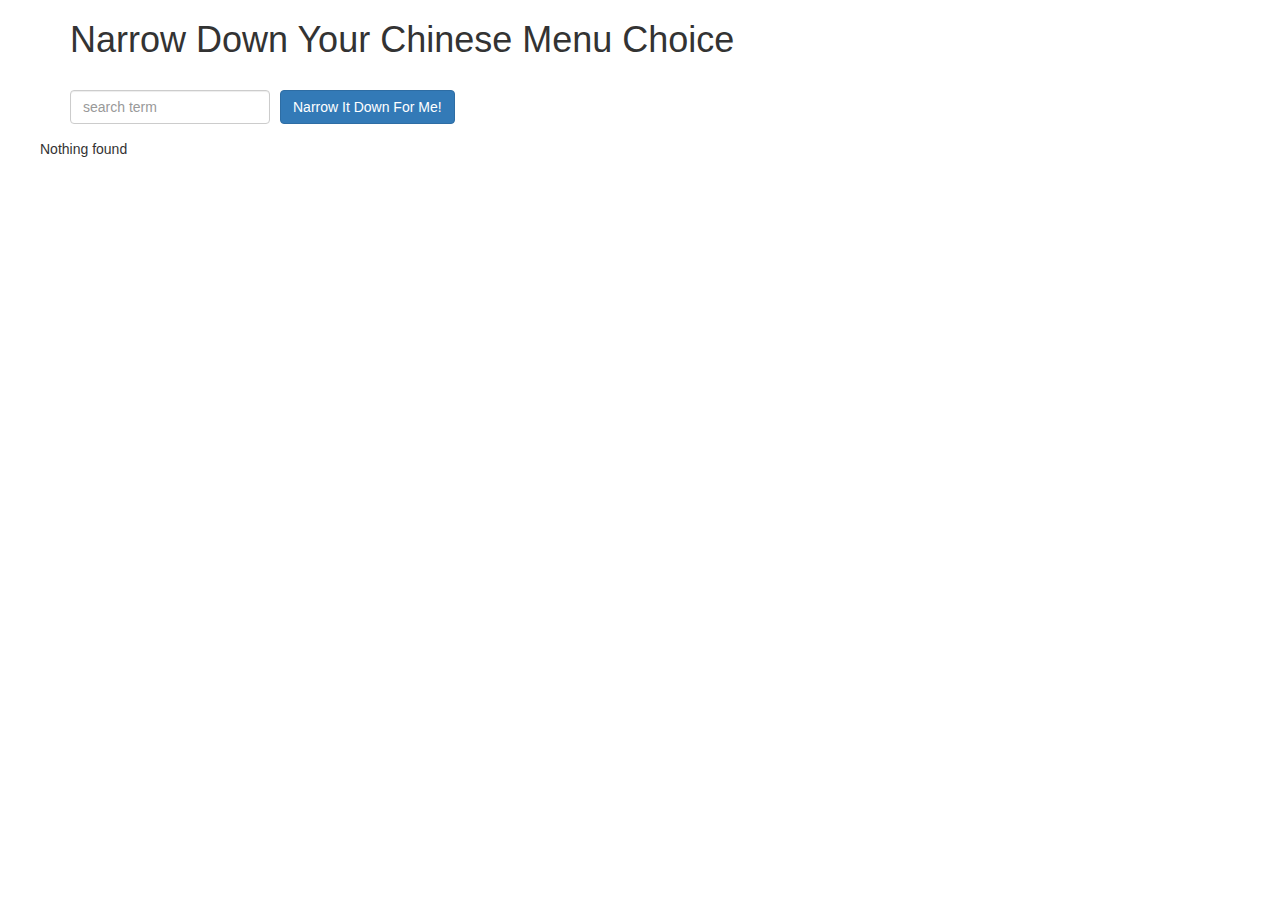
<file: module3solution/index.html>
<!doctype html>
<html lang="en">
  <head>
    <title>Narrow Down Your Menu Choice</title>
    <meta name="viewport" content="width=device-width, initial-scale=1">
    <link rel="stylesheet" href="styles/bootstrap.min.css">
    <link rel="stylesheet" href="styles/styles.css">
    <script src="angular.min.js"></script>
    <script src="app.js"></script>
  </head>
<body ng-app='NarrowItDownApp' ng-controller='NarrowItDownController as list'>
   <div class="container">
    <h1>Narrow Down Your Chinese Menu Choice</h1>

    <div class="form-group">
      <input type="text" placeholder="search term" class="form-control"
      ng-model='list.searchTerm'>
    </div>
    <div class="form-group narrow-button">
      <button class="btn btn-primary"
      ng-click='list.found(list.searchTerm)'>Narrow It Down For Me!</button>
    </div>
  </div>
  <div>
  <found-items filtered-items="list.foundItems"
                on-remove="list.removeItem(index)">
  </found-items>
  </div>


</body>
</html>
</file>
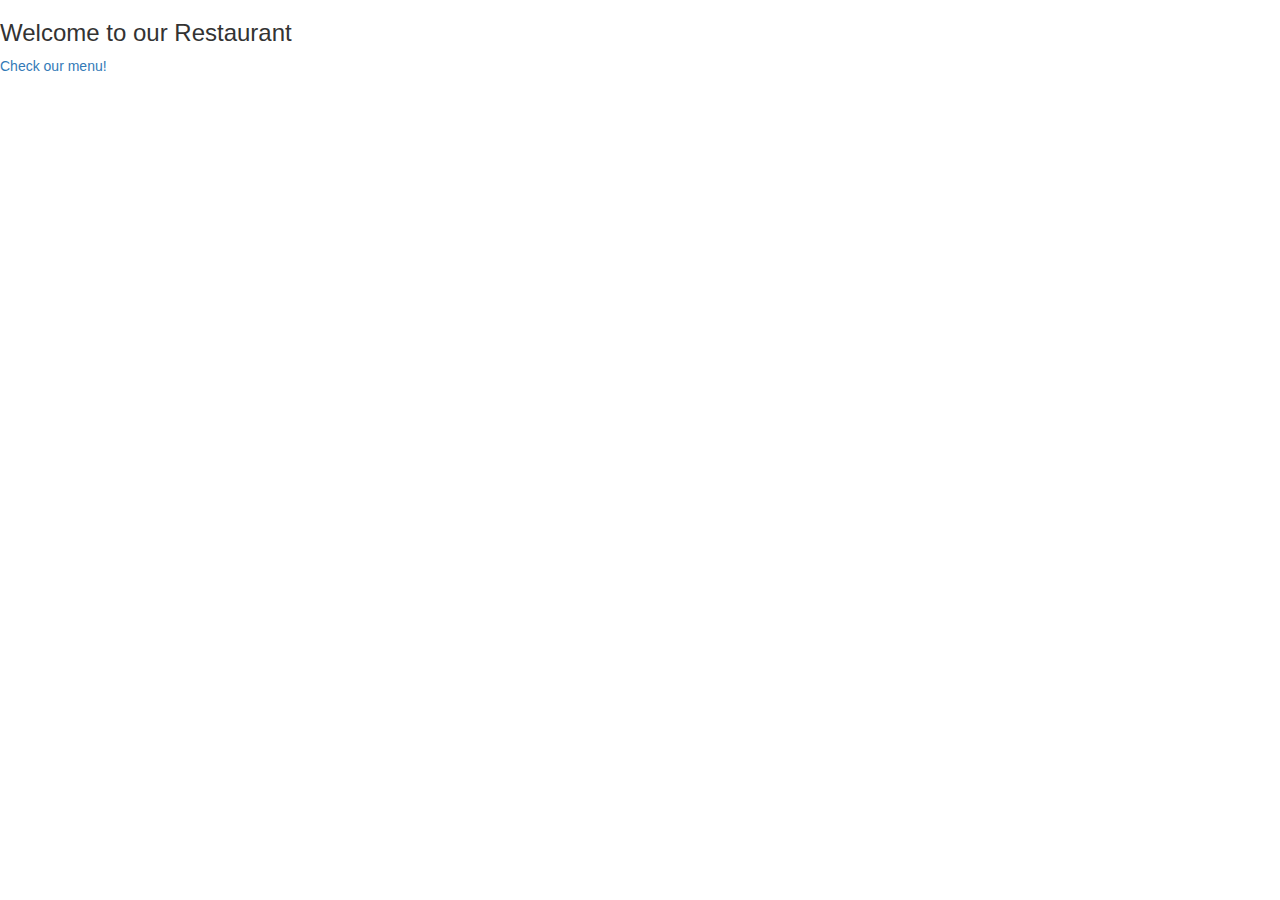
<file: module4solution/index.html>
<!DOCTYPE html>
<html ng-app='MenuApp'>
  <head>
    <meta charset="utf-8">
    <link rel="stylesheet" href="css/styles.css">
    <link rel="stylesheet" href="css/bootstrap.min.css">
    <title>Restauran Menu</title>
    <!-- Libraries -->

  </head>
  <body>
    <ui-view></ui-view>
    <!-- <h1>Intro to ui-router</h1> -->

    <!-- <div class="tabs">
      <a ui-sref="home" ui-sref-active="activeTab">Home</a>
      <a ui-sref="categories" ui-sref-active="activeTab">Categories</a>
     <button ui-sref="tab2">Tab 2</button>
    </div> -->
    <script src="lib/angular.min.js"></script>
    <script src="lib/angular-ui-router.min.js"></script>

    <!-- Modules -->

    <script src="src/menuapp.module.js"></script>
    <script src="src/data.module.js"></script>

    <script src="routes.js"></script>

<script src="src/menudata.service.js"></script>
    <script src="src/menudata.controller.js"></script>
    <script src="src/categories.component.js"></script>
    <script src="src/items.component.js"></script>


  </body>
</html>
</file>
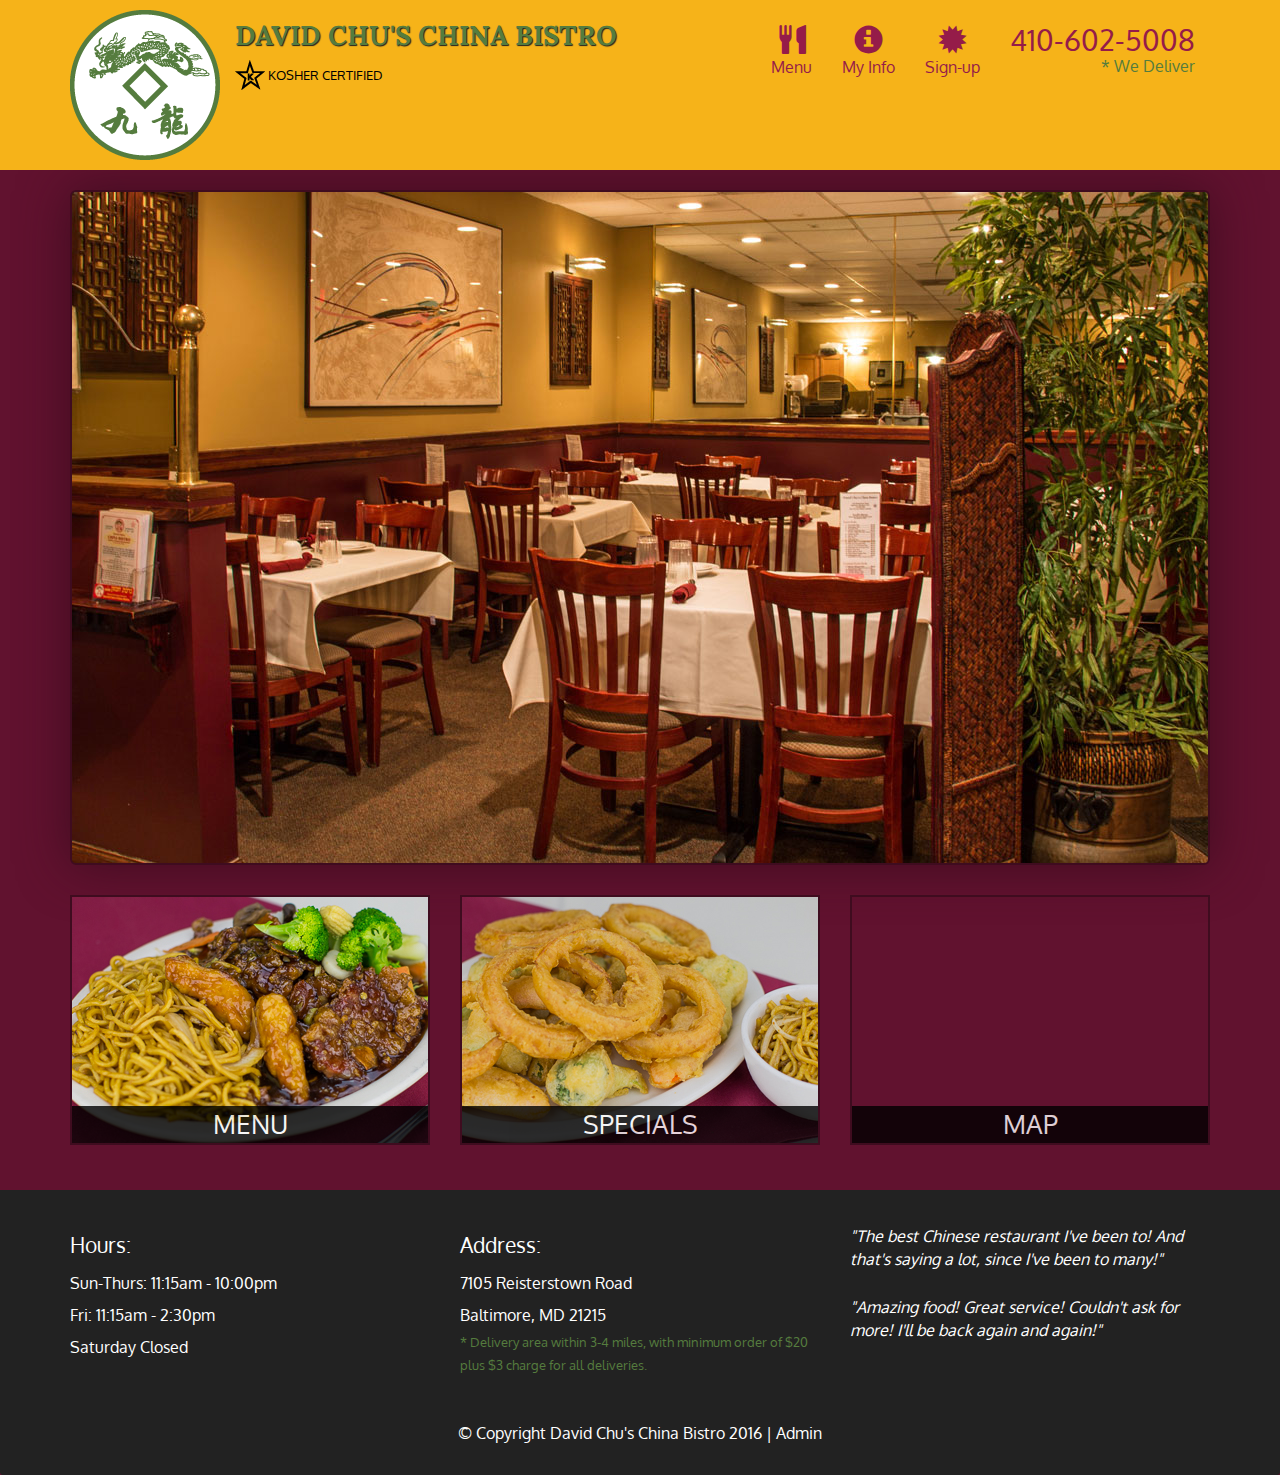
<file: module5solution/index.html>
<!DOCTYPE html>
<html lang="en">
  <head>
    <meta charset="utf-8">
    <meta http-equiv="X-UA-Compatible" content="IE=edge">
    <meta name="viewport" content="width=device-width, initial-scale=1">
    <title>David Chu's China Bistro</title>
    <link href='https://fonts.googleapis.com/css?family=Oxygen:400,300,700' rel='stylesheet' type='text/css'>
    <link href='https://fonts.googleapis.com/css?family=Lora' rel='stylesheet' type='text/css'>
    <link rel="stylesheet" href="css/bootstrap.min.css">
    <link rel="stylesheet" href="css/restaurant.css">
    <link rel="stylesheet" href="css/common.css">
  </head>
  <body ng-app="restaurant" ng-strict-di>

    <!-- Fixed position loading indicator -->
    <loading class="loading-indicator"></loading>

    <header>
      <nav id="header-nav" class="navbar navbar-default">
        <div class="container">
          <div class="navbar-header">
            <a href="index.html" class="pull-left visible-md visible-lg">
              <div id="logo-img" alt="Logo image"></div>
            </a>

            <div class="navbar-brand">
              <a href="index.html"><h1>David Chu's China Bistro</h1></a>
              <p>
              <img src="images/star-k-logo.png" alt="Kosher certification">
              <span>Kosher Certified</span>
              </p>
            </div>

            <button id="navbarToggle" type="button" class="navbar-toggle collapsed" data-toggle="collapse" data-target="#collapsable-nav" aria-expanded="false">
              <span class="sr-only">Toggle navigation</span>
              <span class="icon-bar"></span>
              <span class="icon-bar"></span>
              <span class="icon-bar"></span>
            </button>
          </div>

          <div id="collapsable-nav" class="collapse navbar-collapse">
            <ul id="nav-list" class="nav navbar-nav navbar-right">
              <li id="navHomeButton" class="visible-xs">
                <a href="index.html">
                  <span class="glyphicon glyphicon-home"></span> Home</a>
              </li>
              <li id="navMenuButton" ui-sref-active="active">
                <a ui-sref="public.menu">
                  <span class="glyphicon glyphicon-cutlery"></span><br class="hidden-xs"> Menu</a>
              </li>
              <li ui-sref-active="active">
                <a ui-sref="public.my-info">
                  <span class="glyphicon glyphicon-info-sign"></span><br class="hidden-xs"> My Info</a>
              </li>
              <li ui-sref-active="active">
                <a ui-sref="public.sign-up">
                  <span class="glyphicon glyphicon-certificate"></span><br class="hidden-xs"> Sign-up</a>
              </li>
              <li id="phone" class="hidden-xs">
                <a href="tel:410-602-5008">
                  <span>410-602-5008</span></a><div>* We Deliver</div>
              </li>
            </ul><!-- #nav-list -->
          </div><!-- .collapse .navbar-collapse -->
        </div><!-- .container -->
      </nav><!-- #header-nav -->
    </header>

    <div id="call-btn" class="visible-xs">
      <a class="btn" href="tel:410-602-5008">
        <span class="glyphicon glyphicon-earphone"></span>
        410-602-5008
      </a>
    </div>
    <div id="xs-deliver" class="text-center visible-xs">* We Deliver</div>

    <ui-view>
      <div class="text-center initial-loading">
        <h2>Loading Site...</h2>
      </div>
    </ui-view>

    <footer class="panel-footer">
      <div class="container">
        <div class="row">
          <section id="hours" class="col-sm-4">
            <span>Hours:</span><br>
            Sun-Thurs: 11:15am - 10:00pm<br>
            Fri: 11:15am - 2:30pm<br>
            Saturday Closed
            <hr class="visible-xs">
          </section>
          <section id="address" class="col-sm-4">
            <span>Address:</span><br>
            7105 Reisterstown Road<br>
            Baltimore, MD 21215
            <p>* Delivery area within 3-4 miles, with minimum order of $20 plus $3 charge for all deliveries.</p>
            <hr class="visible-xs">
          </section>
          <section id="testimonials" class="col-sm-4">
            <p>"The best Chinese restaurant I've been to! And that's saying a lot, since I've been to many!"</p>
            <p>"Amazing food! Great service! Couldn't ask for more! I'll be back again and again!"</p>
          </section>
        </div>
        <div class="text-center">
          &copy; Copyright David Chu's China Bistro 2016 |
          <a ui-sref="admin.auth">Admin</a></div>
      </div>
    </footer>

    <!-- Libs -->
    <script src="lib/jquery-2.1.4.min.js"></script>
    <script src="lib/bootstrap.min.js"></script>
    <script src="lib/angular.min.js"></script>
    <script src="lib/angular-ui-router.min.js"></script>

    <!-- Main Restaurant Module -->
    <script src="src/restaurant.module.js"></script>

    <!-- Common Module -->
    <script src="src/common/common.module.js"></script>
    <script src="src/common/loading/loading.component.js"></script>
    <script src="src/common/loading/loading.interceptor.js"></script>
    <script src="src/common/menu.service.js"></script>
    <script src="src/common/registration.controller.js"></script>

    <!-- Public Module -->
    <script src="src/public/public.module.js"></script>
    <script src="src/public/public.routes.js"></script>
    <script src="src/public/menu/menu.controller.js"></script>
    <script src="src/public/menu-category/menu-category.component.js"></script>
    <script src="src/public/menu-items/menu-items.controller.js"></script>
    <script src="src/public/menu-item/menu-item.component.js"></script>

    <!-- ADMIN SITE -->

    <!--Application files -->

  </body>

</html>
</file>
<file: module3solution/styles/styles.css>
h1 {
  margin-bottom: 30px;
}
input[type="text"] {
  width: 200px;
  float: left;
}
.narrow-button {
  float: left;
  margin-left: 10px;
}
.loader {
  display: none;
  margin-left: 5px;
  font-size: 10px;
  float: left;
  border-top: 1.1em solid rgba(147, 147, 147, 0.2);
  border-right: 1.1em solid rgba(147, 147, 147, 0.2);
  border-bottom: 1.1em solid rgba(147, 147, 147, 0.2);
  border-left: 1.1em solid #676767;
  -webkit-transform: translateZ(0);
  -ms-transform: translateZ(0);
  transform: translateZ(0);
  -webkit-animation: load8 1.1s infinite linear;
  animation: load8 1.1s infinite linear;
}
.loader,
.loader:after {
  border-radius: 50%;
  width: 3em;
  height: 3em;
}
@-webkit-keyframes load8 {
  0% {
    -webkit-transform: rotate(0deg);
    transform: rotate(0deg);
  }
  100% {
    -webkit-transform: rotate(360deg);
    transform: rotate(360deg);
  }
}
@keyframes load8 {
  0% {
    -webkit-transform: rotate(0deg);
    transform: rotate(0deg);
  }
  100% {
    -webkit-transform: rotate(360deg);
    transform: rotate(360deg);
  }
}
</file>
<file: module4solution/css/styles.css>
body {
  font-size: 1.2em;
}

.error {
  color: red;
  font-weight: bold;
  display: none;
}

.loading-icon {
  position: absolute;
  left: 50%;
  top: 10px;
}

li[ui-sref]:hover {
  display: inline-block;
  cursor: pointer;
  border: solid black 1px;
  padding-left: 5px;
  padding-right: 5px;
}
</file>
<file: module5solution/css/restaurant.css>
body {
  font-size: 16px;
  color: #fff;
  background-color: #61122f;
  font-family: 'Oxygen', sans-serif;
}

.initial-loading {
  margin-top: 60px;
}

/** HEADER **/
#header-nav {
  background-color: #f6b319;
  border-radius: 0;
  border: 0;
}

#logo-img {
  background: url('../images/restaurant-logo_large.png') no-repeat;
  width: 150px;
  height: 150px;
  margin: 10px 15px 10px 0;
}

.navbar-brand {
  padding-top: 25px;
}
.navbar-brand h1 { /* Restaurant name */
  font-family: 'Lora', serif;
  color: #557c3e;
  font-size: 1.5em;
  text-transform: uppercase;
  font-weight: bold;
  text-shadow: 1px 1px 1px #222;
  margin-top: 0;
  margin-bottom: 0;
  line-height: .75;
}
.navbar-brand a:hover, .navbar-brand a:focus {
  text-decoration: none;
}
.navbar-brand p { /* Kosher cert */
  color: #000;
  text-transform: uppercase;
  font-size: .7em;
  margin-top: 15px;
}
.navbar-brand p span { /* Star-K */
  vertical-align: middle;
}

#nav-list {
  margin-top: 10px;
}
#nav-list a {
  color: #951C49;
  text-align: center;
}
#nav-list a:hover {
  background: #E7E7E7;
}
#nav-list a span {
  font-size: 1.8em;
}

#phone {
  margin-top: 5px;
}
#phone a { /* Phone number */
  text-align: right;
  padding-bottom: 0;
}
#phone div { /* We Deliver */
  color: #557c3e;
  text-align: right;
  padding-right: 15px;
}

.navbar-header button.navbar-toggle, .navbar-header .icon-bar {
  border: 1px solid #61122f;
}
.navbar-header button.navbar-toggle {
  clear: both;
  margin-top: -30px;
}
/* END HEADER */

/* FOOTER */
.panel-footer {
  margin-top: 30px;
  padding-top: 35px;
  padding-bottom: 30px;
  background-color: #222;
  border-top: 0;
}
.panel-footer div.row {
  margin-bottom: 35px;
}
#hours, #address {
  line-height: 2;
}
#hours > span, #address > span {
  font-size: 1.3em;
}
#address p {
  color: #557c3e;
  font-size: .8em;
  line-height: 1.8;
}
#testimonials {
  font-style: italic;
}
#testimonials p:nth-child(2) {
  margin-top: 25px;
}
a[ui-sref="admin.auth"] {
  color: #fff;
}
/* END FOOTER */

/********** Medium devices only **********/
@media (min-width: 992px) and (max-width: 1199px) {
  /* Header */
  #logo-img {
    background: url('../images/restaurant-logo_medium.png') no-repeat;
    width: 100px;
    height: 100px;
    margin: 5px 5px 5px 0;
  }
  /* End Header */
}


/********** Extra small devices only **********/
@media (max-width: 767px) {
  /* Header */
  .navbar-brand {
    padding-top: 10px;
    height: 80px;
  }
  .navbar-brand h1 { /* Restaurant name */
    padding-top: 10px;
    font-size: 5vw; /* 1vw = 1% of viewport width */
  }
  .navbar-brand p { /* Kosher cert */
    font-size: .6em;
    margin-top: 12px;
  }
  .navbar-brand p img { /* Star-K */
    height: 20px;
  }

  #collapsable-nav a { /* Collapsed nav menu text */
    font-size: 1.2em;
  }
  #collapsable-nav a span { /* Collapsed nav menu glyph */
    font-size: 1em;
    margin-right: 5px;
  }

  #call-btn > a {
    font-size: 1.5em;
    display: block;
    margin: 0 20px;
    padding: 10px;
    border: 2px solid #fff;
    background-color: #f6b319;
    color: #951c49;
  }
  #xs-deliver {
    margin-top: 5px;
    font-size: .7em;
    letter-spacing: .1em;
    text-transform: uppercase;
  }
  /* End Header */

  /* Footer */
  .panel-footer section {
    margin-bottom: 30px;
    text-align: center;
  }
  .panel-footer section:nth-child(3) {
    margin-bottom: 0; /* margin already exists on the whole row */
  }
  .panel-footer section hr {
    width: 50%;
  }
  /* End Footer */
}


/********** Super extra small devices Only :-) (e.g., iPhone 4) **********/
@media (max-width: 479px) {
  /* Header */
  .navbar-brand h1 { /* Restaurant name */
    padding-top: 5px;
    font-size: 6vw;
  }
  /* End Header */
}
</file>
<file: module5solution/css/common.css>
.loading-indicator {
    display: block;
    width: 70px;
    position: fixed;
    left: 0;
    right: 0;
    margin: 0 auto;
    top: 40%;
    z-index: 100;
    background-color: #FFF;
}

.loading-indicator img {
    width: 70px;
    background-color: #FFF;
}

.ui-view-placeholder {
    margin-top: 60px;
}

input {
  color: #000;
}
button {
  font-size: 24px;
}
</file>
